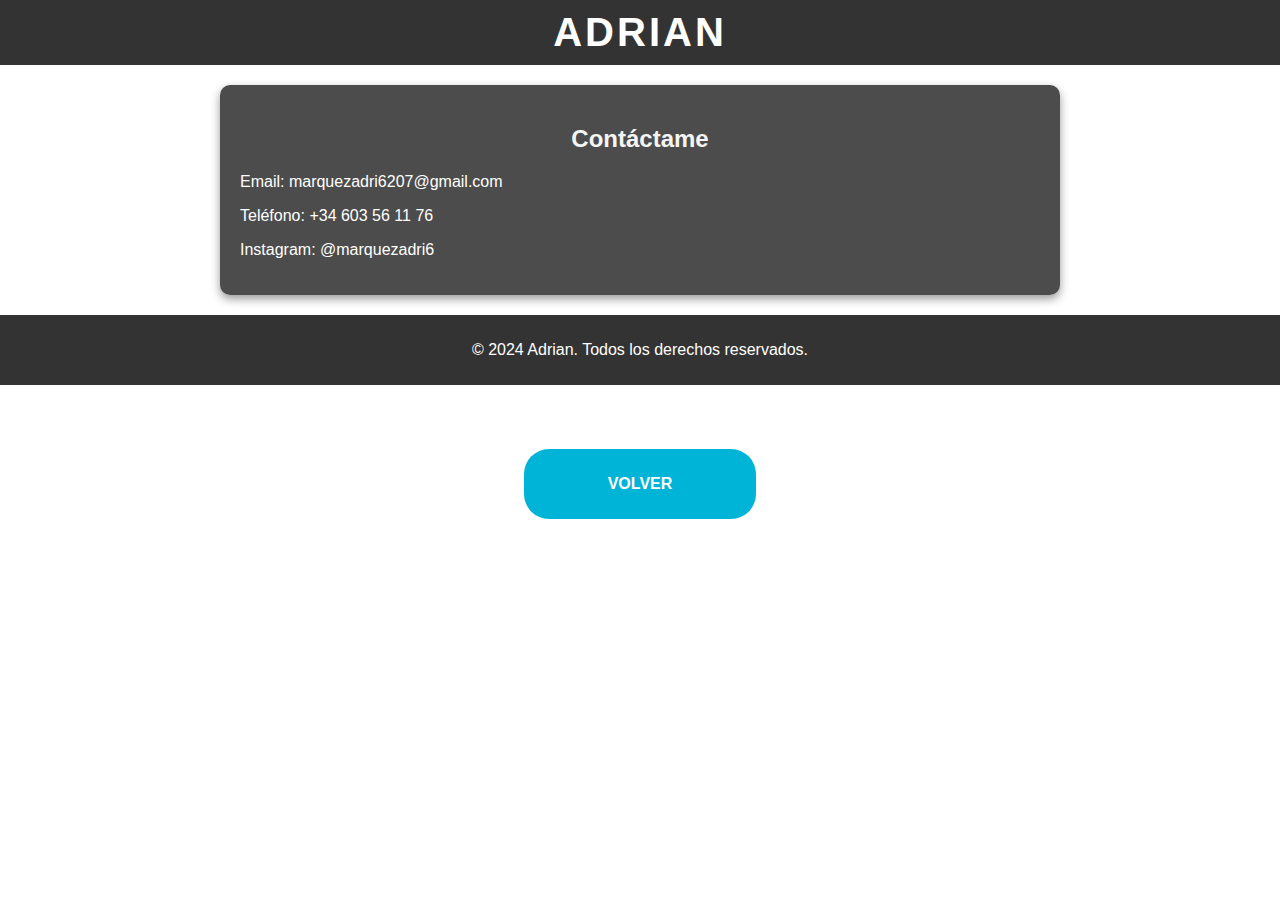
<file: Paginas/contactame.html>
<!DOCTYPE html>
<html lang="es">
<head>
    <meta charset="UTF-8">
    <meta name="viewport" content="width=device-width, initial-scale=1.0">
    <title>Contáctame</title>
    <link rel="stylesheet" href="../Estilos/style.css">
    <link rel="stylesheet" href="../Estilos/style_todo.css">

</head>
<body>
    <header>
        <h1>Adrian</h1>
    </header>

    <section>
        <h2>Contáctame</h2>
        <p>Email: marquezadri6207@gmail.com</p>
        <p>Teléfono: +34 603 56 11 76</p>
        <p>Instagram: @marquezadri6</p>
    </section>

    <footer>
        <p>&copy; 2024 Adrian. Todos los derechos reservados.</p>
    </footer>
    <div class="botonpp1">
        <a href="../index.html" class="btn btn-primary">Volver</a>
    </div>
</body>
</html>
</file>
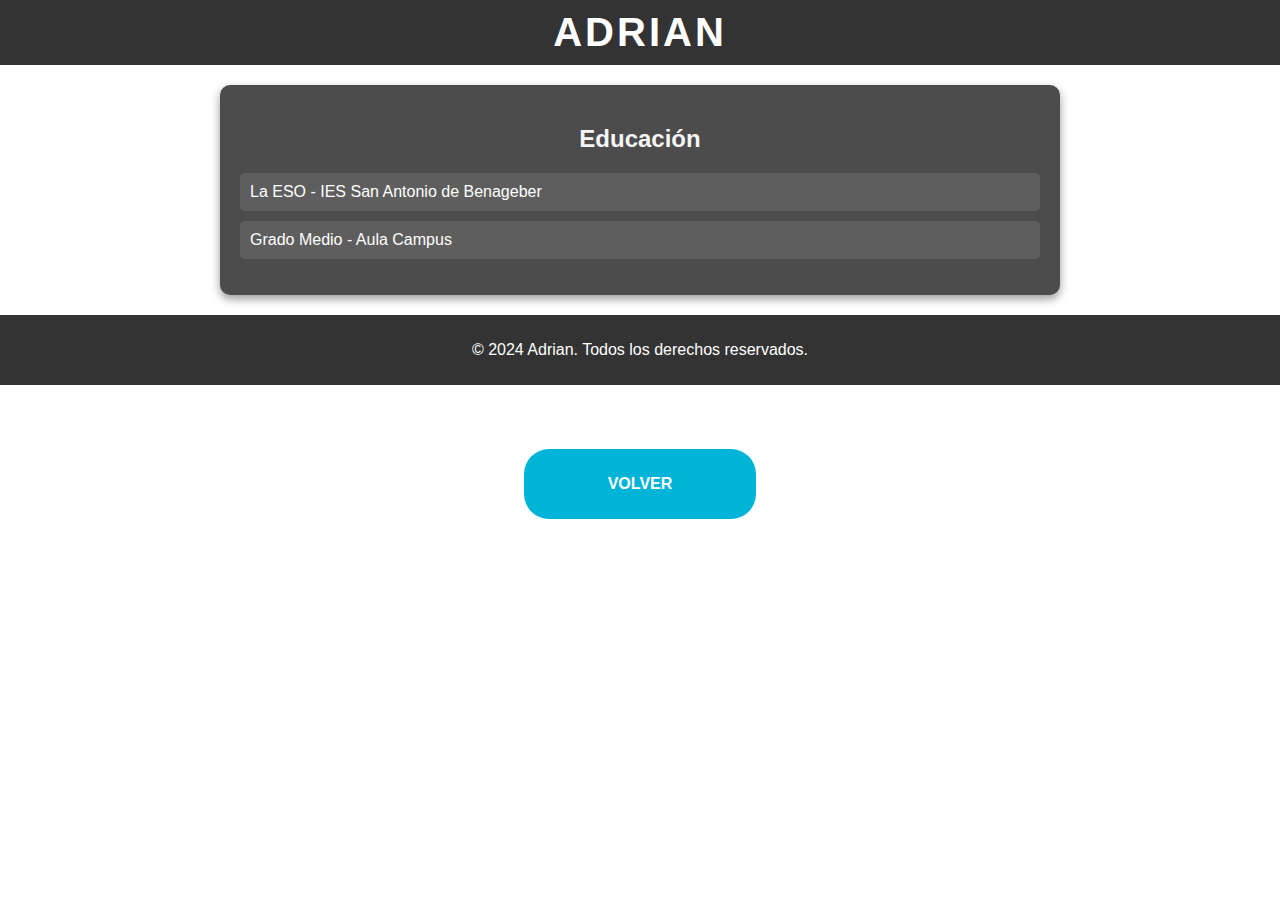
<file: Paginas/educacion.html>
<!DOCTYPE html>
<html lang="es">
<head>
    <meta charset="UTF-8">
    <meta name="viewport" content="width=device-width, initial-scale=1.0">
    <title>Educación</title>
    <link rel="stylesheet" href="../Estilos/style_todo.css">
    <link rel="stylesheet" href="../Estilos/style.css">
</head>
<body>
    <header>
        <h1>Adrian</h1>
    </header>

    <section>
        <h2>Educación</h2>
        <ul>
            <li>La ESO - IES San Antonio de Benageber</li>
            <li>Grado Medio - Aula Campus</li>
        </ul>
    </section>

    <footer>
        <p>&copy; 2024 Adrian. Todos los derechos reservados.</p>
    </footer>
    <div class="botonpp1">
        <a href="../index.html" class="btn btn-primary">Volver</a>
    </div>
</body>
</html>
</file>
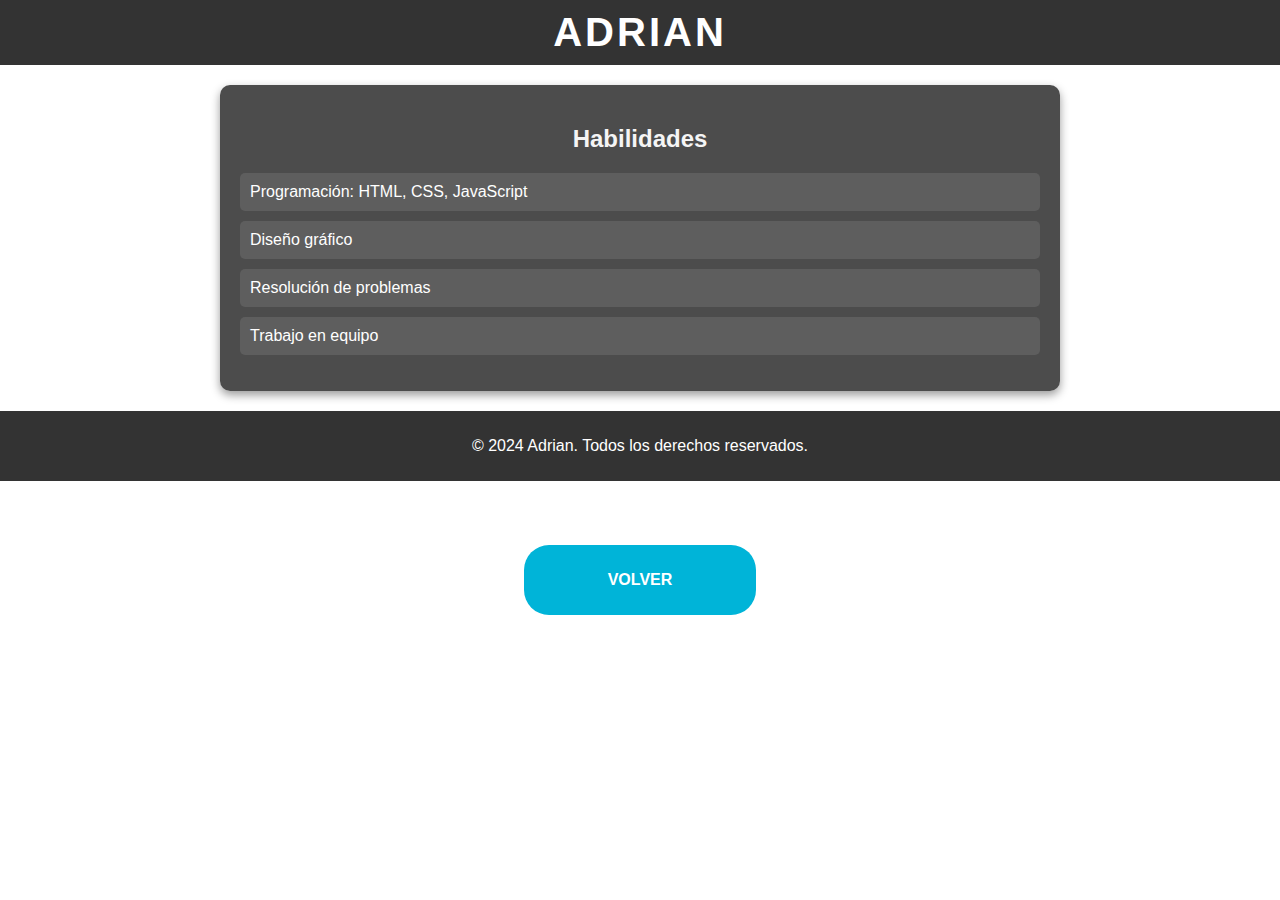
<file: Paginas/habilidades.html>
<!DOCTYPE html>
<html lang="es">
<head>
    <meta charset="UTF-8">
    <meta name="viewport" content="width=device-width, initial-scale=1.0">
    <title>Habilidades</title>
    <link rel="stylesheet" href="../Estilos/style_todo.css">
    <link rel="stylesheet" href="../Estilos/style.css">
</head>
<body>
    <header>
        <h1>Adrian</h1>
    </header>

    <section>
        <h2>Habilidades</h2>
        <ul>
            <li>Programación: HTML, CSS, JavaScript</li>
            <li>Diseño gráfico</li>
            <li>Resolución de problemas</li>
            <li>Trabajo en equipo</li>
        </ul>
    </section>

    <footer>
        <p>&copy; 2024 Adrian. Todos los derechos reservados.</p>
    </footer>
    <div class="botonpp1">
        <a href="../index.html" class="btn btn-primary">Volver</a>
    </div>
</body>
</html>
</file>
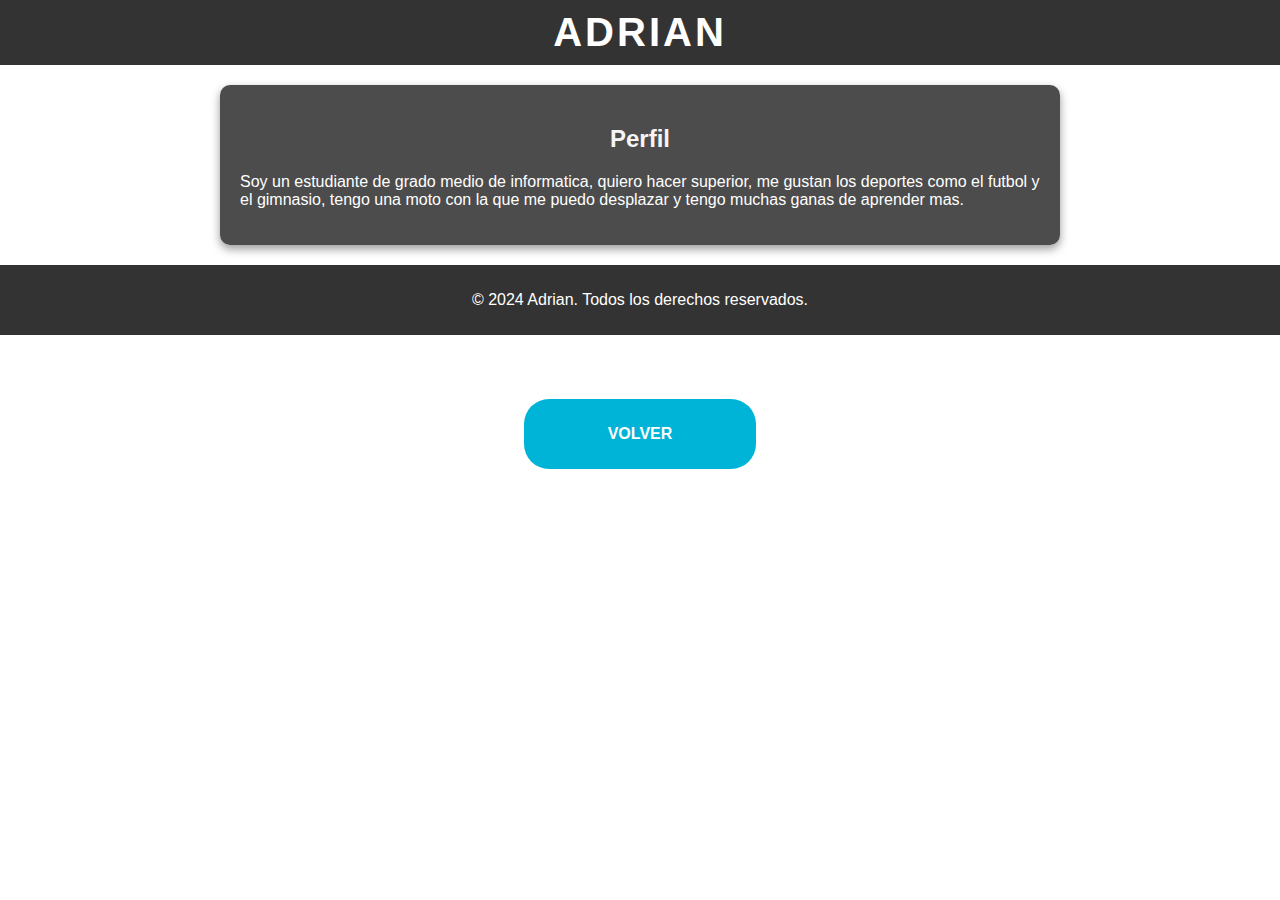
<file: Paginas/perfil.html>
<!DOCTYPE html>
<html lang="es">
<head>
    <meta charset="UTF-8">
    <meta name="viewport" content="width=device-width, initial-scale=1.0">
    <title>Perfil</title>
    <link rel="stylesheet" href="../Estilos/style_todo.css">
    <link rel="stylesheet" href="../Estilos/style.css">
</head>
<body>
    <header>
        <h1>Adrian</h1>
    </header>

    <section>
        <h2>Perfil</h2>
        <p>
            Soy un estudiante de grado medio de informatica, quiero hacer superior, me gustan los deportes como el futbol y el gimnasio, tengo una moto con la que me puedo desplazar y tengo muchas ganas de aprender mas.
        </p>
    </section>

    <footer>
        <p>&copy; 2024 Adrian. Todos los derechos reservados.</p>
    </footer>
    <div class="botonpp1">
        <a href="../index.html" class="btn btn-primary">Volver</a>
    </div>
</body>
</html>
</file>
<file: Estilos/style.css>
body {
    position: relative;
    margin: 0;
    padding: 0;
    font-family: 'Arial', sans-serif;
    background-image: url('https://img.pikbest.com/wp/202348/sleek-geometric-background-a-modern-twist-for-presentations-banners-and-websites-featuring-layered-textures-3d-illustration_9775559.jpg!w700wp');
    background-size: cover;
    background-repeat: no-repeat;
    z-index: -2;
    height: 100vh;
}
.fondoed{
        margin: 0;
        padding: 0;
        background-image: url('sombreroestudiante.webp');
        background-size: cover;
        background-position: center;
        background-repeat: no-repeat;
}

.fondo{
    position: absolute;
    width: 100vw;
    height: 100vh;
    background-color: rgba(40, 40, 40, 0.7);
    z-index: -1;
}
.header {
    display: flex;
    height: 100%;
    color: white;
    position: relative;
    flex-direction: column;
    justify-content: center;
}

.overlay {
    position: relative;
    width: 100%;
    height: 30%;
    top: 0;
    left: 0;
    display: flex;
    flex-direction: column;
    justify-content: center;
    align-items: center;
    padding: 20px;
}

.decorative-lines {
    display: flex;
    align-items: center;
    justify-content: center;
    gap: 20px;
    margin-bottom: 20px;
}

.line {
    width: 80px;
    height: 3px;
    background-color: #00b4d8;
}

h1 {
    margin: 0;
    font-size: 2.5rem;
    font-weight: bold;
    text-transform: uppercase;
    letter-spacing: 3px;
}

.icons {
    display: flex;
    flex-wrap: wrap;
    gap: 30px;
    margin-top: 20px;
}

.icon-box {
    text-align: center;
    transition: transform 0.3s ease, background-color 0.3s ease;
    text-decoration: none;
}

.icon-box:hover {
    transform: translateY(-10px);
    background-color: rgba(0, 0, 0, 0.7);
    border-radius: 10px;
}

i {
    font-size: 3rem;
    color: #00b4d8;
    transition: color 0.3s ease;
}

.icon-box:hover i {
    color: #90e0ef;
}

.icon-box p {
    margin-top: 15px;
    font-size: 1rem;
    color: #fff;
}

.btn {
    display: flex;
    flex-direction: row-reverse;
    align-items: center;
    justify-content: center;
    width: 15%;
    height: 25%;
    padding: 10px 20px;
    background-color: #00b4d8;
    border: none;
    border-radius: 25px;
    color: white;
    text-transform: uppercase;
    font-weight: bold;
    transition: background-color 0.3s ease;
}

.btn:hover {
    background-color: #0077b6;
}
.botonpp{
    display: flex;
    flex-direction: row;
    justify-content: center;
    align-items: center;
    width: 100px;
    height: 25px;
}
.botonpp1{
    display: flex;
    flex-direction: row;
    justify-content: center;
    align-items: center;
    width: 100%;
    height: 22%;
}

.botonct{
    display: flex;
    justify-content: center;
    align-items: center;
    width: 100%;
    height: 25%;
}

@media (max-width: 768px) {
    h1 {
        font-size: 1.8rem;
    }

    i {
        font-size: 2rem;
    }

    .icon-box {
        width: 100%;
    }

    .btn {
        width: 80%;
        font-size: 0.9rem;
    }
}
#educacionButton {
    top: 30%;
    left: 30%;
    width: 30px;
    height: 30px;
}

#habilidadesButton {
    top: 40%;
    left: 40%;
    width: 40px;
    height: 40px;
}

#perfilButton {
    top: 50%;
    left: 50%;
    width: 50px;
    height: 50px;
}
.invisible-btn {
    opacity: 10%;
    position: absolute;
    width: 100px;
    height: 50px;
    cursor: pointer;
    border: none;
    background-color: transparent;
}
#btn-perfil {
    top: 50px;
    left: 20px;
}

#btn-habilidades {
    top: 120px;
    left: 20px;
}

#btn-educacion {
    top: 200px;
    left: 20px;
}

#btn-contacto {
    top: 280px;
    left: 20px;
}
.imge{
    width: 100%;
    height: 100%;
    object-fit: cover;
    border-radius: 0%;
}
</file>
<file: Estilos/style_todo.css>
body {
    margin: 0;
    padding: 0;
    font-family: 'Arial', sans-serif;
    background-image: url('https://img.pikbest.com/wp/202348/sleek-geometric-background-a-modern-twist-for-presentations-banners-and-websites-featuring-layered-textures-3d-illustration_9775559.jpg!w700wp');
    background-size: cover;
    background-repeat: no-repeat;
    background-attachment: fixed;
    color: #ffffff;
}

header {
    background-color: rgba(0, 0, 0, 0.8);
    padding: 10px;
    text-align: center;
}

header h1 {
    margin: 0;
    color: #ffffff;
}

section {
    padding: 20px;
    margin: 20px auto;
    background: rgba(0, 0, 0, 0.7);
    border-radius: 10px;
    width: 90%;
    max-width: 800px;
    box-shadow: 0 4px 10px rgba(0, 0, 0, 0.4);
}

h2 {
    text-align: center;
    color: #f5f5f5;
}

ul {
    list-style-type: none;
    padding: 0;
}

ul li {
    margin: 10px 0;
    padding: 10px;
    background: rgba(255, 255, 255, 0.1);
    border-radius: 5px;
}

footer {
    background-color: rgba(0, 0, 0, 0.8);
    padding: 10px;
    text-align: center;
    color: #ffffff;
}

a {
    color: #007bff;
    text-decoration: none;
}
a:hover {
    color: #0056b3;
    text-decoration: underline;
}
</file>
